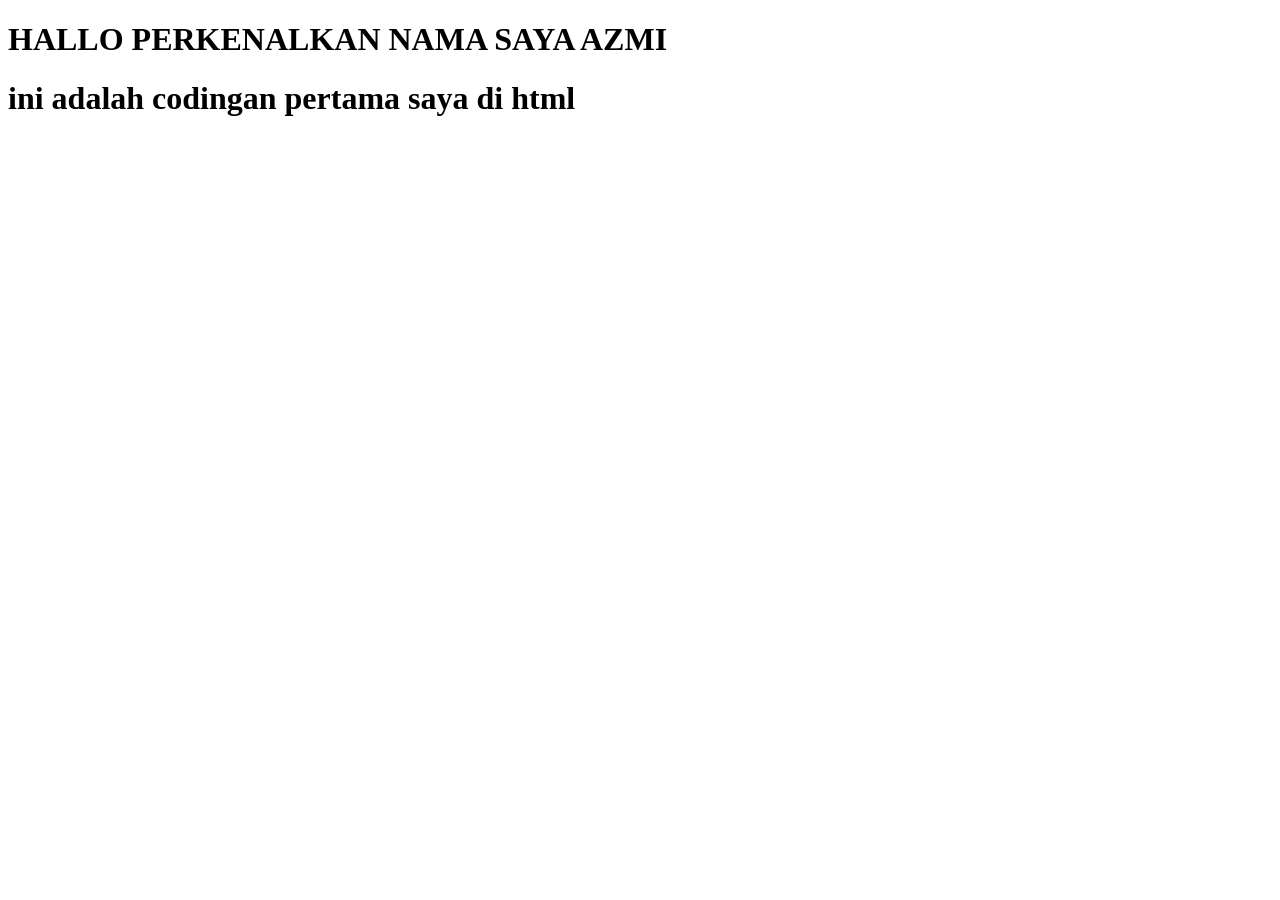
<file: belajar html/day1.html>
<!DOCTYPE html>
<html lang="en">
<head>
    <meta charset="UTF-8">
    <meta name="viewport" content="width=>, initial-scale=1.0">
    <title>Document</title>
</head>
<body>
    <h1>HALLO PERKENALKAN NAMA SAYA AZMI</h1>
    <H1>ini adalah codingan pertama saya di html</H1>
    
</body>
</html>

</div>
</file>
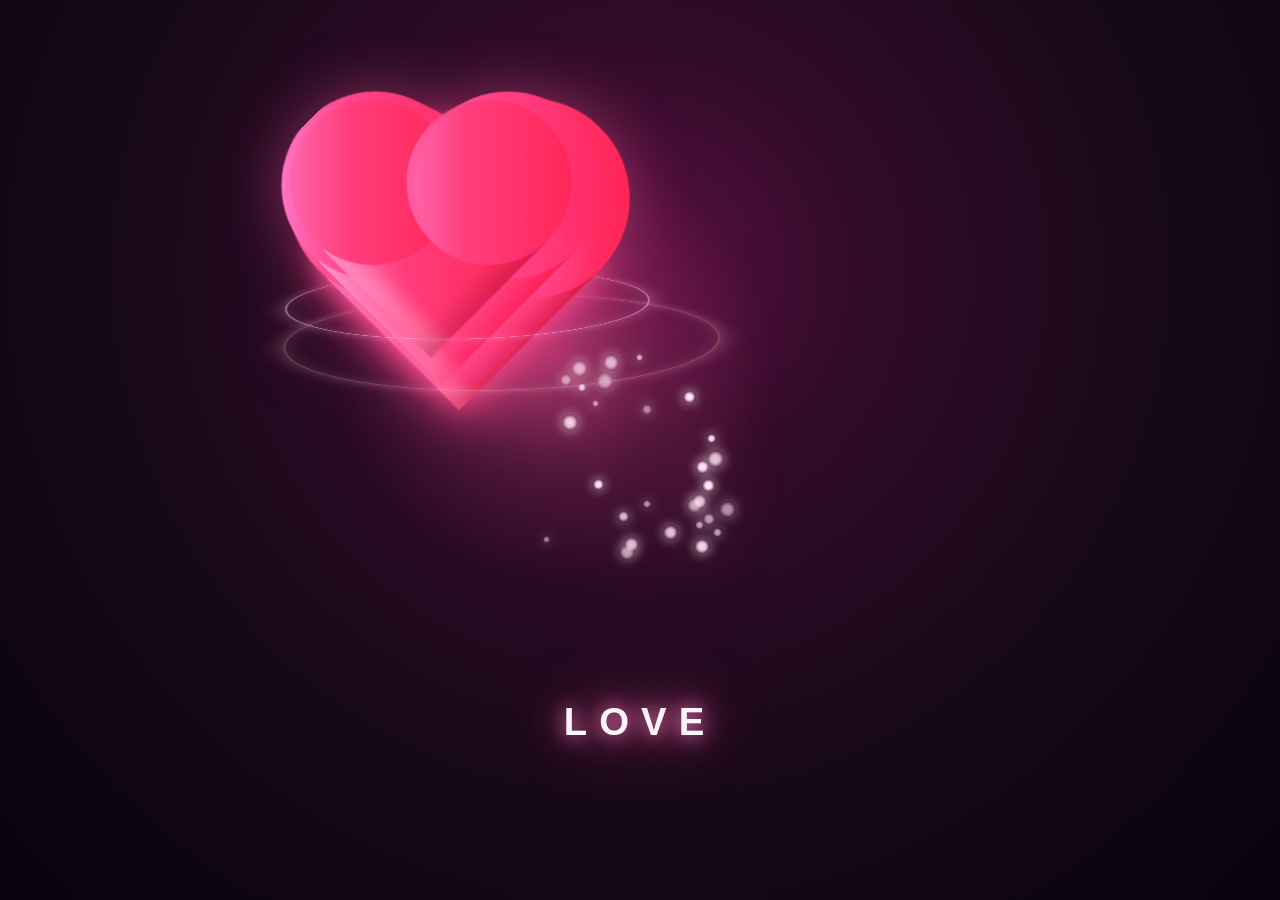
<file: belajar html/love-3d.html>
<!DOCTYPE html>
<html lang="id">
  <head>
    <meta charset="UTF-8" />
    <meta name="viewport" content="width=device-width, initial-scale=1.0" />
    <title>Love 3D Animation</title>
    <style>
      :root {
        --bg1: #150816;
        --bg2: #310b29;
        --bg3: #5a103f;
        --red: #ff3c7a;
        --pink: #ff7cc8;
        --violet: #ffb2ef;
        --gold: #ffd166;
        --white: #fff4fb;
      }

      * {
        box-sizing: border-box;
      }

      html, body {
        margin: 0;
        width: 100%;
        height: 100%;
        overflow: hidden;
        font-family: Arial, Helvetica, sans-serif;
        background: radial-gradient(circle at 50% 30%, #5a103f 0%, var(--bg2) 25%, var(--bg1) 62%, #08030d 100%);
      }

      body {
        display: grid;
        place-items: center;
      }

      .scene {
        position: relative;
        width: min(90vw, 700px);
        height: min(90vw, 700px);
        display: grid;
        place-items: center;
        perspective: 1200px;
        filter: drop-shadow(0 0 30px rgba(255, 86, 155, 0.45));
      }

      .orbit {
        position: absolute;
        width: 100%;
        height: 100%;
        transform-style: preserve-3d;
        animation: rotateScene 18s linear infinite;
      }

      .love-core {
        position: relative;
        width: 320px;
        height: 320px;
        transform-style: preserve-3d;
        animation: floaty 4s ease-in-out infinite;
      }

      .heart {
        --size: 210px;
        position: absolute;
        top: 50%;
        left: 50%;
        width: var(--size);
        height: var(--size);
        transform-origin: center;
        background: linear-gradient(135deg, var(--pink), var(--red) 40%, #ff1d4a 100%);
        transform: translate(-50%, -50%) rotate(-45deg) translateZ(var(--z, 0px));
        border-radius: 16px 0 0 0;
        box-shadow:
          inset -12px -12px 18px rgba(118, 2, 38, 0.3),
          inset 20px 20px 14px rgba(255,255,255,0.25),
          0 0 26px rgba(255, 75, 140, 0.7),
          0 18px 48px rgba(255, 67, 134, 0.45);
      }

      .heart::before,
      .heart::after {
        content: "";
        position: absolute;
        width: 100%;
        height: 100%;
        background: inherit;
        border-radius: 50%;
      }

      .heart::before {
        left: 0;
        top: -50%;
      }

      .heart::after {
        left: 50%;
        top: 0;
      }

      .heart.a {
        --size: 210px;
        --z: -60px;
        animation: heartSpinA 12s ease-in-out infinite alternate;
      }

      .heart.b {
        --size: 180px;
        --z: 50px;
        filter: brightness(1.15);
        animation: heartSpinB 10s ease-in-out infinite alternate;
      }

      .heart.c {
        --size: 150px;
        --z: 110px;
        opacity: 0.9;
        animation: heartSpinC 9s ease-in-out infinite alternate;
      }

      .ring {
        position: absolute;
        width: 360px;
        height: 360px;
        border: 2px solid rgba(255, 202, 243, 0.5);
        border-radius: 50%;
        transform: rotateX(72deg) translateZ(-20px);
        box-shadow:
          0 0 24px rgba(255, 166, 220, 0.35),
          inset 0 0 24px rgba(255, 166, 220, 0.2);
        animation: pulseRing 4s ease-in-out infinite;
      }

      .ring.r2 {
        width: 430px;
        height: 430px;
        border-color: rgba(255, 234, 155, 0.25);
        animation-delay: 0.5s;
      }

      .glow {
        position: absolute;
        width: 500px;
        height: 500px;
        border-radius: 50%;
        background: radial-gradient(circle, rgba(255, 91, 156, 0.38) 0%, rgba(255, 91, 156, 0.1) 35%, transparent 72%);
        transform: translateZ(-180px);
        filter: blur(14px);
      }

      .label {
        position: absolute;
        bottom: 8%;
        left: 50%;
        transform: translateX(-50%);
        font-weight: 900;
        letter-spacing: 0.75rem;
        font-size: clamp(1.4rem, 3vw, 3rem);
        color: var(--white);
        text-shadow: 0 0 18px rgba(255, 140, 214, 0.9), 0 0 35px rgba(255, 95, 155, 0.8);
        animation: textPulse 3s ease-in-out infinite;
      }

      .sparks {
        position: absolute;
        inset: 0;
        overflow: visible;
        pointer-events: none;
      }

      .spark {
        position: absolute;
        width: 10px;
        height: 10px;
        background: radial-gradient(circle, #fff 0%, #ffd9f0 35%, rgba(255, 255, 255, 0.1) 70%, transparent 100%);
        border-radius: 50%;
        box-shadow: 0 0 12px rgba(255, 255, 255, 0.7);
        animation: floatSpark var(--dur) ease-in-out infinite;
        animation-delay: var(--delay);
        left: var(--x);
        top: var(--y);
      }

      @keyframes rotateScene {
        0% { transform: rotateX(18deg) rotateY(0deg) rotateZ(0deg); }
        50% { transform: rotateX(-12deg) rotateY(180deg) rotateZ(8deg); }
        100% { transform: rotateX(18deg) rotateY(360deg) rotateZ(0deg); }
      }

      @keyframes floaty {
        0%, 100% { transform: translateY(0px) scale(1); }
        50% { transform: translateY(-18px) scale(1.02); }
      }

      @keyframes pulseRing {
        0%, 100% { transform: rotateX(72deg) translateZ(-20px) scale(1); opacity: 0.8; }
        50% { transform: rotateX(72deg) translateZ(30px) scale(1.08); opacity: 1; }
      }

      @keyframes textPulse {
        0%, 100% { transform: translateX(-50%) scale(1); opacity: 0.9; }
        50% { transform: translateX(-50%) scale(1.08); opacity: 1; }
      }

      @keyframes heartSpinA {
        0% { transform: translate(-50%, -50%) rotate(-45deg) rotateY(-15deg) rotateX(10deg) translateZ(-60px); }
        100% { transform: translate(-50%, -50%) rotate(-45deg) rotateY(20deg) rotateX(-10deg) translateZ(-60px); }
      }

      @keyframes heartSpinB {
        0% { transform: translate(-50%, -50%) rotate(-45deg) rotateY(22deg) rotateX(-18deg) translateZ(50px); }
        100% { transform: translate(-50%, -50%) rotate(-45deg) rotateY(-24deg) rotateX(18deg) translateZ(50px); }
      }

      @keyframes heartSpinC {
        0% { transform: translate(-50%, -50%) rotate(-45deg) rotateY(18deg) rotateX(14deg) translateZ(110px); }
        100% { transform: translate(-50%, -50%) rotate(-45deg) rotateY(-18deg) rotateX(-14deg) translateZ(110px); }
      }

      @keyframes floatSpark {
        0% {
          transform: translate3d(0, 0, 0) scale(0.7);
          opacity: 0;
        }
        15% {
          opacity: 1;
        }
        100% {
          transform: translate3d(var(--tx), var(--ty), var(--tz)) scale(1.6);
          opacity: 0;
        }
      }

      @media (max-width: 640px) {
        .love-core {
          transform: scale(0.8);
        }

        .label {
          letter-spacing: 0.35rem;
        }
      }
    </style>
  </head>
  <body>
    <div class="scene">
      <div class="orbit">
        <div class="glow"></div>
        <div class="ring"></div>
        <div class="ring r2"></div>

        <div class="love-core">
          <div class="heart a"></div>
          <div class="heart b"></div>
          <div class="heart c"></div>
        </div>
      </div>

      <div class="sparks" id="sparks"></div>
      <div class="label">LOVE</div>
    </div>

    <script>
      const sparks = document.getElementById('sparks');
      const total = 28;

      for (let i = 0; i < total; i++) {
        const spark = document.createElement('span');
        spark.className = 'spark';

        const x = 50 + (Math.random() * 28 - 14);
        const y = 50 + (Math.random() * 28 - 14);
        const tx = (Math.random() * 200 - 100).toFixed(2) + 'px';
        const ty = (Math.random() * 180 - 90).toFixed(2) + 'px';
        const tz = (Math.random() * 220 - 110).toFixed(2) + 'px';
        const dur = (6 + Math.random() * 5).toFixed(2) + 's';
        const delay = (-Math.random() * 5).toFixed(2) + 's';

        spark.style.setProperty('--x', x + '%');
        spark.style.setProperty('--y', y + '%');
        spark.style.setProperty('--tx', tx);
        spark.style.setProperty('--ty', ty);
        spark.style.setProperty('--tz', tz);
        spark.style.setProperty('--dur', dur);
        spark.style.setProperty('--delay', delay);

        spark.style.width = (6 + Math.random() * 12) + 'px';
        spark.style.height = spark.style.width;
        spark.style.opacity = (0.5 + Math.random() * 0.5).toFixed(2);

        sparks.appendChild(spark);
      }
    </script>
  </body>
</html>
</file>
